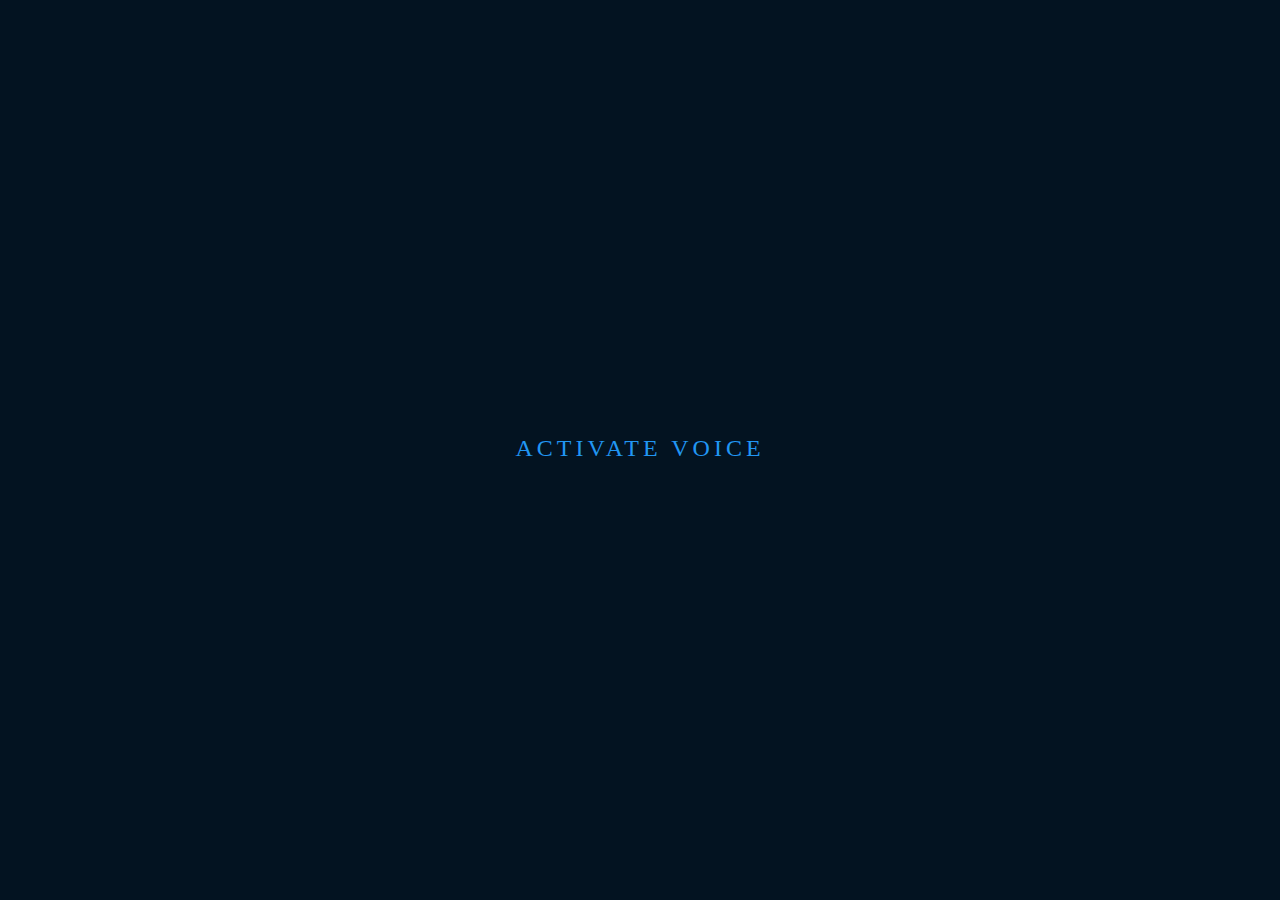
<file: voiceandchat.html>
<!DOCTYPE html>
<html>
<head>
	<title>VirtualSchematics</title>
</head>
<style type="text/css">
	body {
  margin: 0;
  padding: 0;
  display: flex;
  justify-content: center;
  align-items: center;
  min-height: 100vh;
  background: #031321;
  font-family: consolas;
  color: black;;
}

a {
  position: relative;
  display: inline-block;
  padding: 15px 30px;
  color: #2196f3;
  text-transform: uppercase;
  letter-spacing: 4px;
  text-decoration: none;
  font-size: 24px;
  overflow: hidden;
  transition: 0.2s;
}

a:hover {
  color: #255784;
  background: #2196f3;
  box-shadow: 0 0 10px #2196f3, 0 0 40px #2196f3, 0 0 80px #2196f3;
}

.chat-container {
  border: 2px solid #dedede;
  background-color: white;
  border-radius: 10px;
  padding: 10px;
  margin: 10px auto;
  width: 60%
}

.chat-container p {
  background-color: white;
  font-family: Helvetica;
}

/* Darker chat container */
.darker {
  border-color: #ccc;
  background-color: #c0ffee;
}

.darker p {
  background-color: #c0ffee;
}

/* Clear floats */
.chat-container::after {
  content: "";
  clear: both;
  display: table;
}

/* Style images */
.chat-container img {
  float: left;
  max-width: 60px;
  max-height: 60px;
  width: 100%;
  margin-right: 20px;
  border-radius: 50%;
}

/* Style the right image */
.chat-container img.right {
  float: right;
  margin-left: 20px;
  margin-right:0;
}

/* Style time text */
.time-right {
  float: right;
  color: #aaa;
}

/* Style time text */
.time-left {
  float: left;
  color: #999;
}
</style>
<body>
      <div id="container">
    <a class="voice" href="#" >Activate Voice</a>
  </div>
</body>

<script src="https://ajax.googleapis.com/ajax/libs/jquery/3.5.1/jquery.min.js">  	
 </script>
 <script src="https://cdnjs.cloudflare.com/ajax/libs/popper.js/1.16.0/umd/popper.min.js">
 </script>
 <script src="https://maxcdn.bootstrapcdn.com/bootstrap/4.5.2/js/bootstrap.min.js"> 
 </script>
<script type="text/javascript">
	const voice = document.querySelector(".voice");
const voicetotext=document.querySelector(".voicetotext");
 var city;
var ctemp;
var weatherType;
var h;
var windSpeed;
var con;

const SpeechRecognition = window.SpeechRecognition || window.webkitSpeechRecognition || window.mozSpeechRecognition || window.msSpeechRecognition();;
const recorder = new SpeechRecognition();


function addHumanText(text){
  const chatContainer=document.createElement("div");
  chatContainer.classList.add("chat-container");
  const chatBox=document.createElement("p");
  chatBox.classList.add("voice2text");
  const chatText=document.createTextNode(text);
  chatBox.appendChild(chatText);
  chatContainer.appendChild(chatBox);
  return chatContainer;
}


function addBotText(text) {
  const chatContainer1 = document.createElement("div");
  chatContainer1.classList.add("chat-container");
  chatContainer1.classList.add("darker");
  const chatBox1 = document.createElement("p");
  chatBox1.classList.add("voice2text");
  const chatText1 = document.createTextNode(text);
  chatBox1.appendChild(chatText1);
  chatContainer1.appendChild(chatBox1);
  return chatContainer1;
}






function botVoice(message)
{
    const speech= new SpeechSynthesisUtterance();
  if(navigator.geolocation)
    {
      navigator.geolocation.getCurrentPosition(function(position){
         long=position.coords.longitude; 
         lat=position.coords.latitude;
       var api = "https://fcc-weather-api.glitch.me/api/current?lat=" + position.coords.latitude + "&lon=" + position.coords.longitude;
       
  $.getJSON(api, function(data){
      city=data.name;
     h=data.main.humidity;
     weatherType=data.weather[0].description;
     ctemp=data.main.temp;
     windSpeed=data.wind.speed;
    con=data.sys.country;
    console.log(city);
    console.log(con);
  })
      })}
      speech.text="Sorry! I didn't get that.";
  if(message.includes("hello"))
    {
      speech.text="Hi!I'm iRIS Your Voice Assistant. How are you?";
    }
   if(message.includes("hai"))
    {
      speech.text="Hello! I'm iRIS Your Voice Assistant. how are you?";
    }
  if(message.includes('how are you')){
    speech.text="I am fine, thanks. How are you?";
  }
  if(message.includes('fine')){
    speech.text='Nice to hear that. Do you want to know your local weather report?';
  }
      if(message.includes('good')){
    speech.text='Nice to hear that. Do you want to know your local weather report?';
  }
       if(message.includes('yes'))
    {
      speech.text="Your Curent location is "+city+" and country is India.Here's your local report: Temperature is "+ctemp +" degree celcius. Weather type is "+weatherType +". Humidity is "+h+". Wind speed is "+windSpeed+"km/hr";
    }
  if(message.includes('weather'))
    {
     speech.text="Your Curent location is "+city+" and country is "+con+" Here's your local report: Temperature is "+ctemp +" degree celcius weather type is "+weatherType +" humidity is "+h+" wind speed is "+windSpeed+" km/hr";
    }
    if(message.includes('love'))
      {
        speech.text="Nice! I am very happy to hear that!";
      }
    if(message.includes("add item"))
      {
        speech.text=" You must seek the help of WALL-E";
      }
    if(message.includes("what should I do as a farmer"))
      {
        speech.text=" Kindly Sign up and then sign in to view your profile!";
      }  
     if(message.includes("what should I do as a consumer"))
      {
        speech.text="Kindly Sign up and then sign in to view your profile!";
      }    
       if(message.includes("what should i do in my profile page as a consumer"))
      {
        speech.text="You can provide your details Scroll down to view the organic veggies available search the farmers by saying the places with the help of Atom.Know your Farmer and text them with the help of WALL-E.";
      }  
       if(message.includes("who are you"))
      {
        speech.text=" I'm iRIS your BOT Assistant";
      }  
       if(message.includes("who is Wall E"))
      {
        speech.text="Your personal chat bot he will be around you very soon just take a tour";
      }  
       if(message.includes("who is atom"))
      {
        speech.text="Your personal voice bot he will be around you very soon just take a tour ";
      }   
      if(message.includes("virtual schematics"))
      {
        speech.text="Love to hear that from you";
      }  
      if(message.includes("who are virtual schematics"))
      {
        speech.text="They are the strong team pursuing BCA n KG college of Arts and Science";
      }  
       if(message.includes("thanks"))
      {
        speech.text="It's my pleasure!"
      }  
      if(message.includes("Thank you"))
      {
        speech.text="It's my pleasure!"
      }  
      if(message.includes("Thanks"))
      {
        speech.text="It's my pleasure!"
      }  
      if(message.includes("thank you"))
      {
        speech.text="It's my pleasure!"
      }  
    
  speech.volume=1;
  speech.rate=1;
  speech.pitch=1;
  window.speechSynthesis.speak(speech);
  var element=document.getElementById("container");
  element.appendChild(addBotText(speech.text));
}



recorder.onstart = ()=>{
  console.log('Voice is activated');
};
recorder.onresult=(event) => {
  const resultIndex=event.resultIndex;
  const transcript=event.results[resultIndex][0].transcript;
  var element = document.getElementById("container");
  element.appendChild(addHumanText(transcript));
  botVoice(transcript);
};


voice.addEventListener('click', ()=>{
  recorder.start();
});
</script>
</html>
</file>
